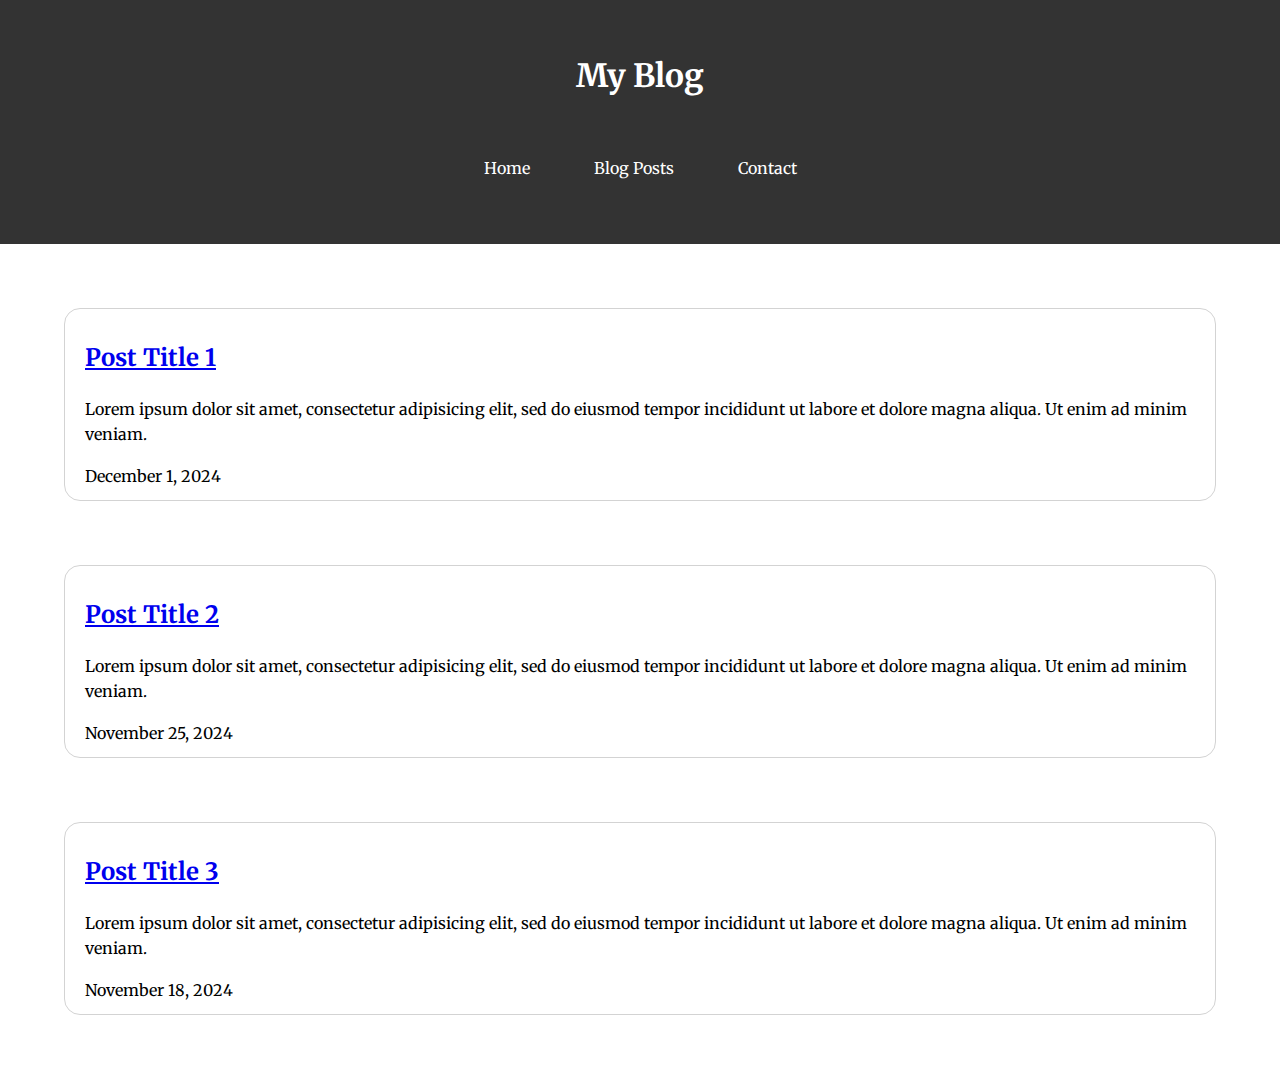
<file: index.html>
<!DOCTYPE html>
<html>
<head>
    <meta charset="utf-8">
    <meta name="viewport" content="width=device-width, initial-scale=1">
    <link rel="stylesheet" type="text/css" href="style.css">
    <title>Home page</title>
</head>
<body>
    <!-- Header -->
    <header>
        <h1>My Blog</h1>
        <nav>
            <a href="index.html">Home</a>
            <a href="blog.html">Blog Posts</a>
            <a href="contact.html">Contact</a>
        </nav>
    </header>
    <!-- Blog List Section -->
    <section>
        <article>
            <h2><a href="#">Post Title 1</a></h2>
            <p>Lorem ipsum dolor sit amet, consectetur adipisicing elit, sed do eiusmod
            tempor incididunt ut labore et dolore magna aliqua. Ut enim ad minim veniam.</p>
            <time datetime="2024-12-01">December 1, 2024</time>
        </article>
        <article>
            <h2><a href="#">Post Title 2</a></h2>
            <p>Lorem ipsum dolor sit amet, consectetur adipisicing elit, sed do eiusmod
            tempor incididunt ut labore et dolore magna aliqua. Ut enim ad minim veniam.</p>
            <time datetime="2024-11-25">November 25, 2024</time>
        </article>
        <article>
            <h2><a href="#">Post Title 3</a></h2>
            <p>Lorem ipsum dolor sit amet, consectetur adipisicing elit, sed do eiusmod
            tempor incididunt ut labore et dolore magna aliqua. Ut enim ad minim veniam.</p>
            <time datetime="2024-11-18">November 18, 2024</time>
        </article>
    </section>
</body>
</html>
</file>
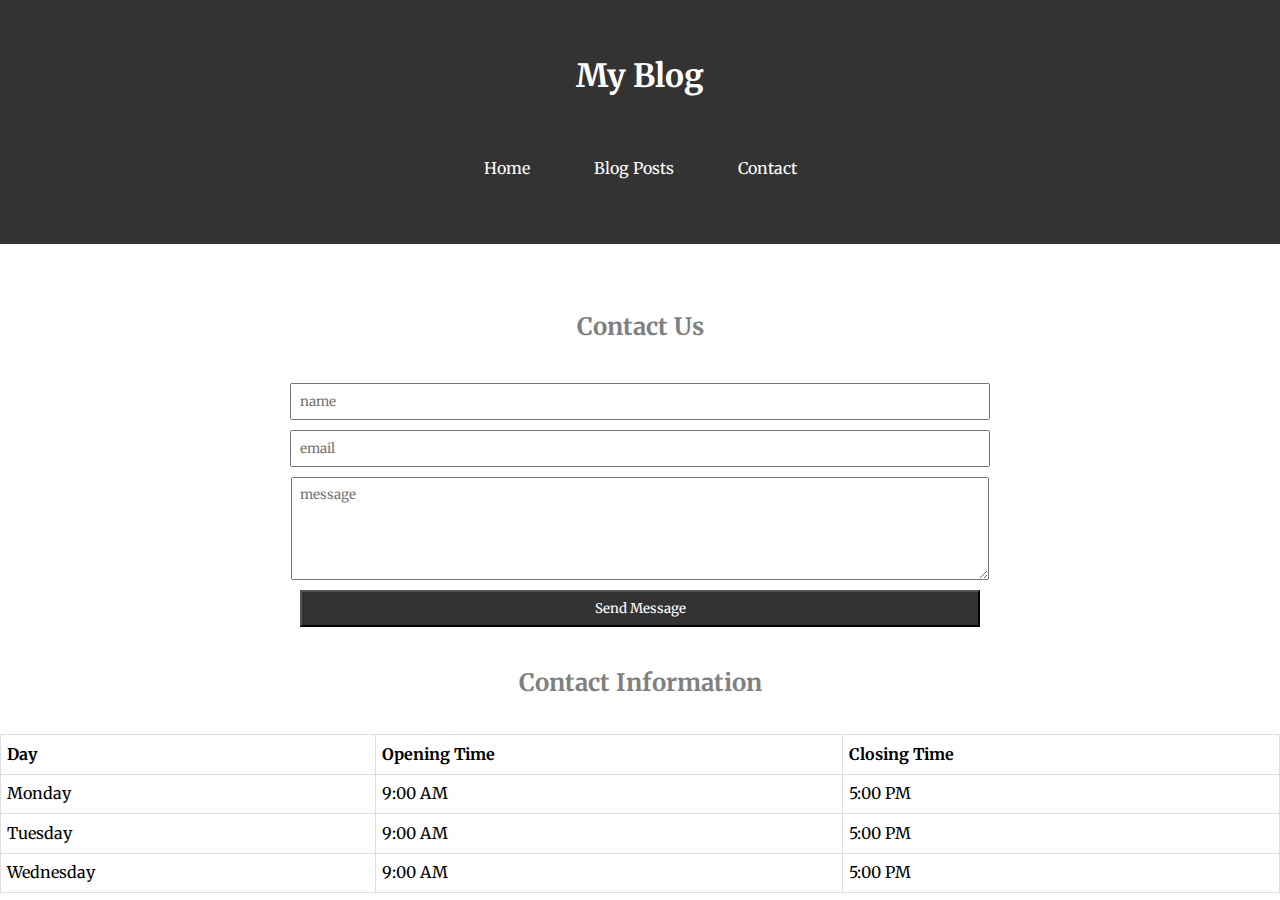
<file: contact.html>
<!DOCTYPE html>
<html>
<head>
    <meta charset="UTF-8">
    <meta name="viewport" content="width=device-width, initial-scale=1.0">
    <link rel="stylesheet" type="text/css" href="style.css">
    <title>Contact page</title>
</head>
<body>
    <!-- Header -->
    <header>
        <h1>My Blog</h1>
        <nav>
            <a href="index.html">Home</a>
            <a href="blog.html">Blog Posts</a>
            <a href="contact.html">Contact</a>
        </nav>
    </header>
    <!-- Contact Form Section -->
    <section class="contact-section">
        <h1 class="title">Contact Us</h1>
        <form action="#" method="post">
            <input type="text" id="name" name="name" placeholder="name" required>

            <input type="email" id="email" name="email" placeholder="email" required>
            
            <textarea id="message" name="message" rows="5" placeholder="message" required></textarea>

            <input type="submit" value="Send Message">
        </form>
    </section>
    <!-- Contact Information Table Section -->
    <section>
        <h2 class="title">Contact Information</h2>
        <table>
            <thead>
                <tr>
                    <th>Day</th>
                    <th>Opening Time</th>
                    <th>Closing Time</th>
                </tr>
            </thead>
            <tbody>
                <tr>
                    <td>Monday</td>
                    <td>9:00 AM</td>
                    <td>5:00 PM</td>
                </tr>
                <tr>
                    <td>Tuesday</td>
                    <td>9:00 AM</td>
                    <td>5:00 PM</td>
                </tr>
                <tr>
                    <td>Wednesday</td>
                    <td>9:00 AM</td>
                    <td>5:00 PM</td>
                </tr>
            </tbody>
        </table>
    </section>

</body>
</html>
</file>
<file: style.css>
/* Importing font */
@import url('https://fonts.googleapis.com/css2?family=Merriweather:ital,wght@0,300;0,400;0,700;0,900;1,300;1,400;1,700;1,900&display=swap');


/* setting the font family for the website */
*{
    font-family: "Merriweather", serif;
}

/*************  body format **************/


/* applying the following:
 - margin and padding to 0
 - line height
 - box-sizing */
 body{
    margin: 0;
    padding: 0;
    line-height: 1.6;
    box-sizing: border-box;
}

/* applying font size and text alignment for headings and paragraphs*/
h1{
    font-size: 2rem;
    text-align: center;
}

h2{
    font-size: 1.5rem;
    text-align: left;
}

p{
    font-size: 1rem;
    text-align: left;
}

/*****************************************/

/*************  header format **************/

header{
    background: #333;
    color: #fff;
    padding: 30px 20px;
    text-align: center;
}

/* appling flexbox to navigation */
nav{
    display: flex;
    justify-content: center;
}

nav > a{
    color: white;
    text-decoration: none;
    text-size-adjust: 2rem;
    padding: 2rem;
}

/*****************************************/

/************* blog section format **************/

/* h1 and h2 : changing color, font size, margin, and text alignment */
section .title {
    margin: 2rem;
    text-align: center;
    font-size: 1.5rem;
    color: gray;
}

/* adding flexbox to blog list*/
.blog-list{
    display: flex;
    align-items: center;
    padding: 1rem;
    padding-left: 6rem;
    background:#f1f1f1;
    border: 1px solid lightgray;

}

/* making blog list responsive for small screen size */

@media(max-width: 800px){
    .blog-list{
        padding: 1rem; 
    }
}

/* adding borders, padding, and margin for separation */
article {
    background: white;
    padding: 10px 20px;
    margin: 4rem;
    border-radius: 1rem;
    border-style: solid;
    border: 1px solid lightgray;
}
img {
    display: block;
    margin-left: auto;
    margin-right: auto;
    width: 70%;
}

/**********************************************/

/*************  contact format **************/

.contact-section{
    margin: 2rem;
    display: flex;
    flex-direction: column;
    align-items: center;
}

.contact-section > form{
    display: flex;
    flex-direction: column;
    align-items: center;
    width: 70%;
}

/********************************************/

/************* footer format **************/

footer{
    background: #333;
    color: #fff;
    display: flex;
    flex-direction: column;
    align-items: center;
}

/* --- form section -- */

.footer-contact-form{
    background: white;
    color: black;
    padding: 30px 0px;
    margin: 2rem;
    border-radius: 1rem;
    width: 50%;
}

.footer-contact-form > form {
    display: flex;
    flex-direction: column;
    align-items: center;
}

input, textarea{
    margin: 5px;
    padding: 0.5rem;
    width: 80%;
}

input[type=submit]{
    color:  white;
    background: #333;
    padding: 0.5rem;
}

/* --- table section -- */

.footer-contact-information{
    width: 100%;
}

table{
    width: 100%;
    border-collapse: collapse;
    border: 1px solid #ddd;
}

td , th{
    border: 1px solid #ddd;
    text-align: left;
    padding: 0.4rem;
}


/**********************************************/
</file>
